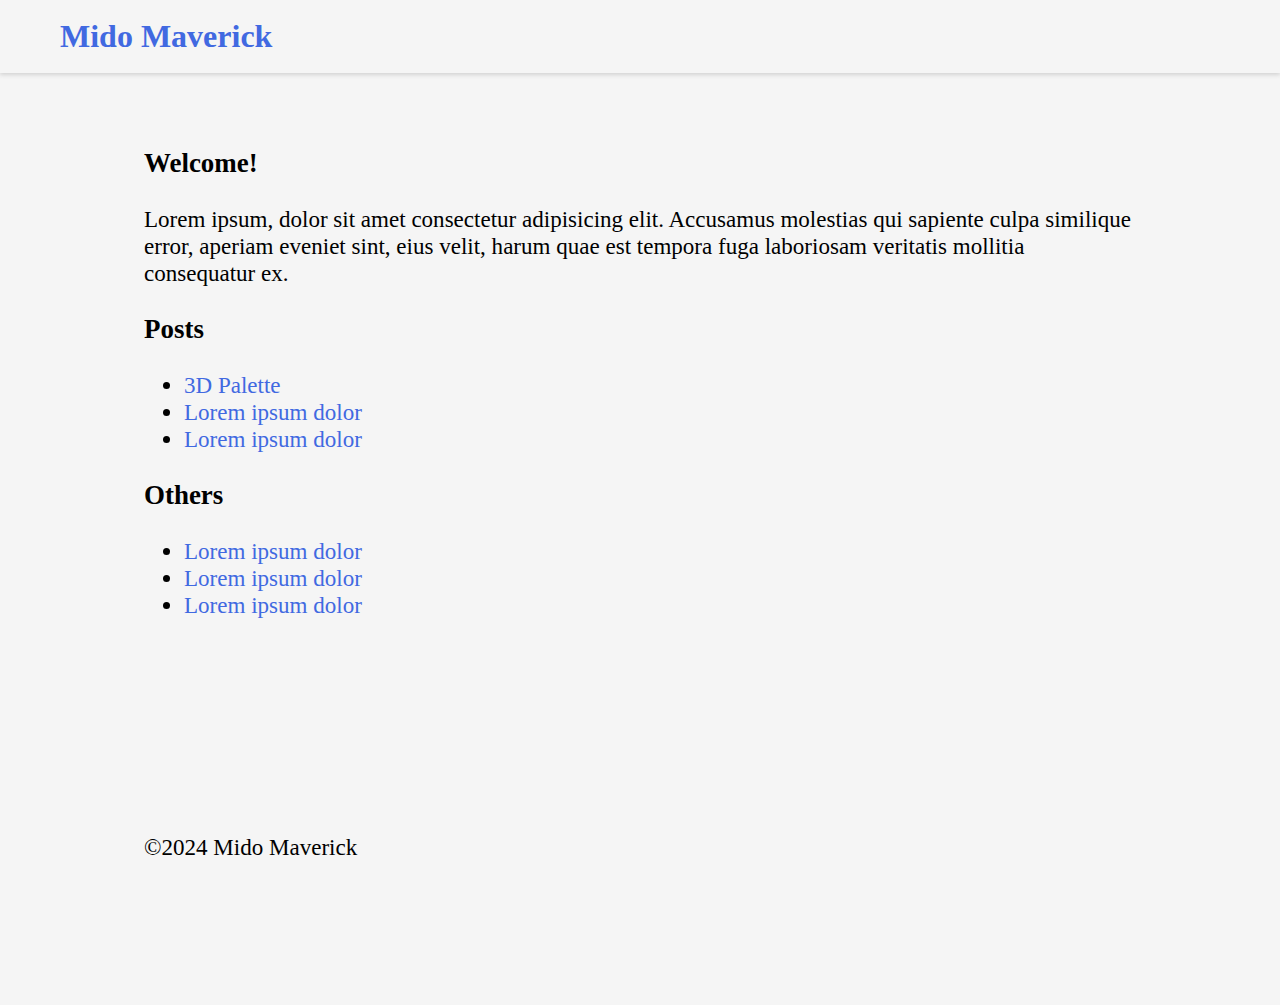
<file: index.html>
<!-- index.html -->
<!DOCTYPE html>
<html lang="en">
    <head>
        <meta charset="UTF-8">
        <meta name="viewport" content="width=device-width, initial-scale=1.0">
        <link rel="stylesheet" href="styles.css">
        <title>Mido Maverick</title>
    </head>
    <body>
        <header><a href="./index.html">Mido Maverick</a></header>
        <main>
            <section>
                <h3>Welcome!</h3>
                <p>Lorem ipsum, dolor sit amet consectetur adipisicing elit. Accusamus molestias qui sapiente culpa similique error, aperiam eveniet sint, eius velit, harum quae est tempora fuga laboriosam veritatis mollitia consequatur ex.</p>
            </section>
            <section>
                <h3>Posts</h3>
                <ul>
                    <li><a href="./posts/3d-palette/3d-palette.html">3D Palette</a></li>
                    <li><a href="">Lorem ipsum dolor</a></li>
                    <li><a href="">Lorem ipsum dolor</a></li>
                </ul>
                <h3>Others</h3>
                <ul>
                    <li><a href="">Lorem ipsum dolor</a></li>
                    <li><a href="">Lorem ipsum dolor</a></li>
                    <li><a href="">Lorem ipsum dolor</a></li>
                </ul>
            </section>
        </main>
        <footer>&copy;2024 Mido Maverick</footer>
    </body>
</html>
</file>
<file: styles.css>
html,
body
{
    margin: 0;
    border: 0;
    padding: 0;
    background-color: whitesmoke;
    font-family: Cambria, Cochin, Georgia, Times, 'Times New Roman', serif;
    font-size: larger;
}

header
{
    padding: 18px 60px;
    font-size: xx-large;
    font-weight: bolder;
    box-shadow: 0 2px 4px lightgray;
}

main
{
    padding: 48px 144px;
}

footer
{
    padding: 144px;
}

a
{
    color: royalblue;
    text-decoration: none;
}

a:hover,
a:focus
{
    text-decoration: underline;
    outline: none;
}

a:active
{
    color: cornflowerblue;
}
</file>
